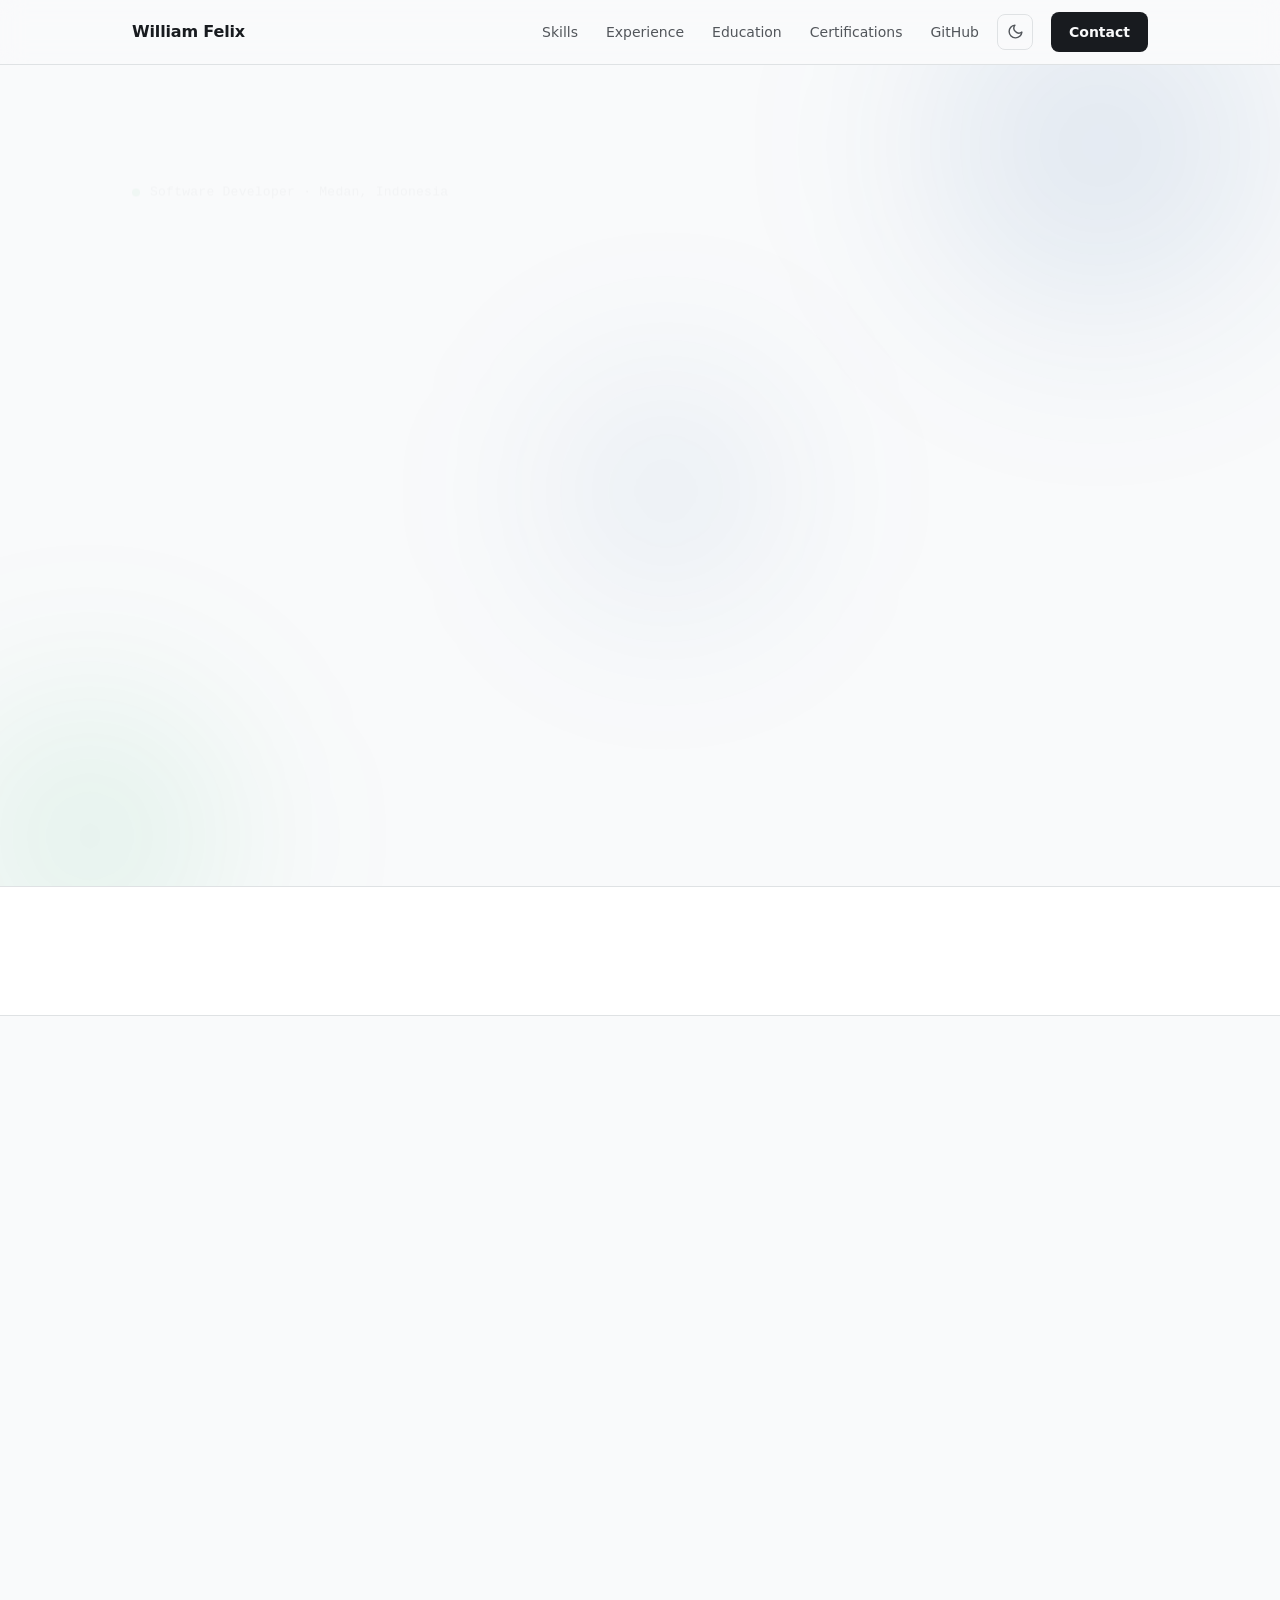
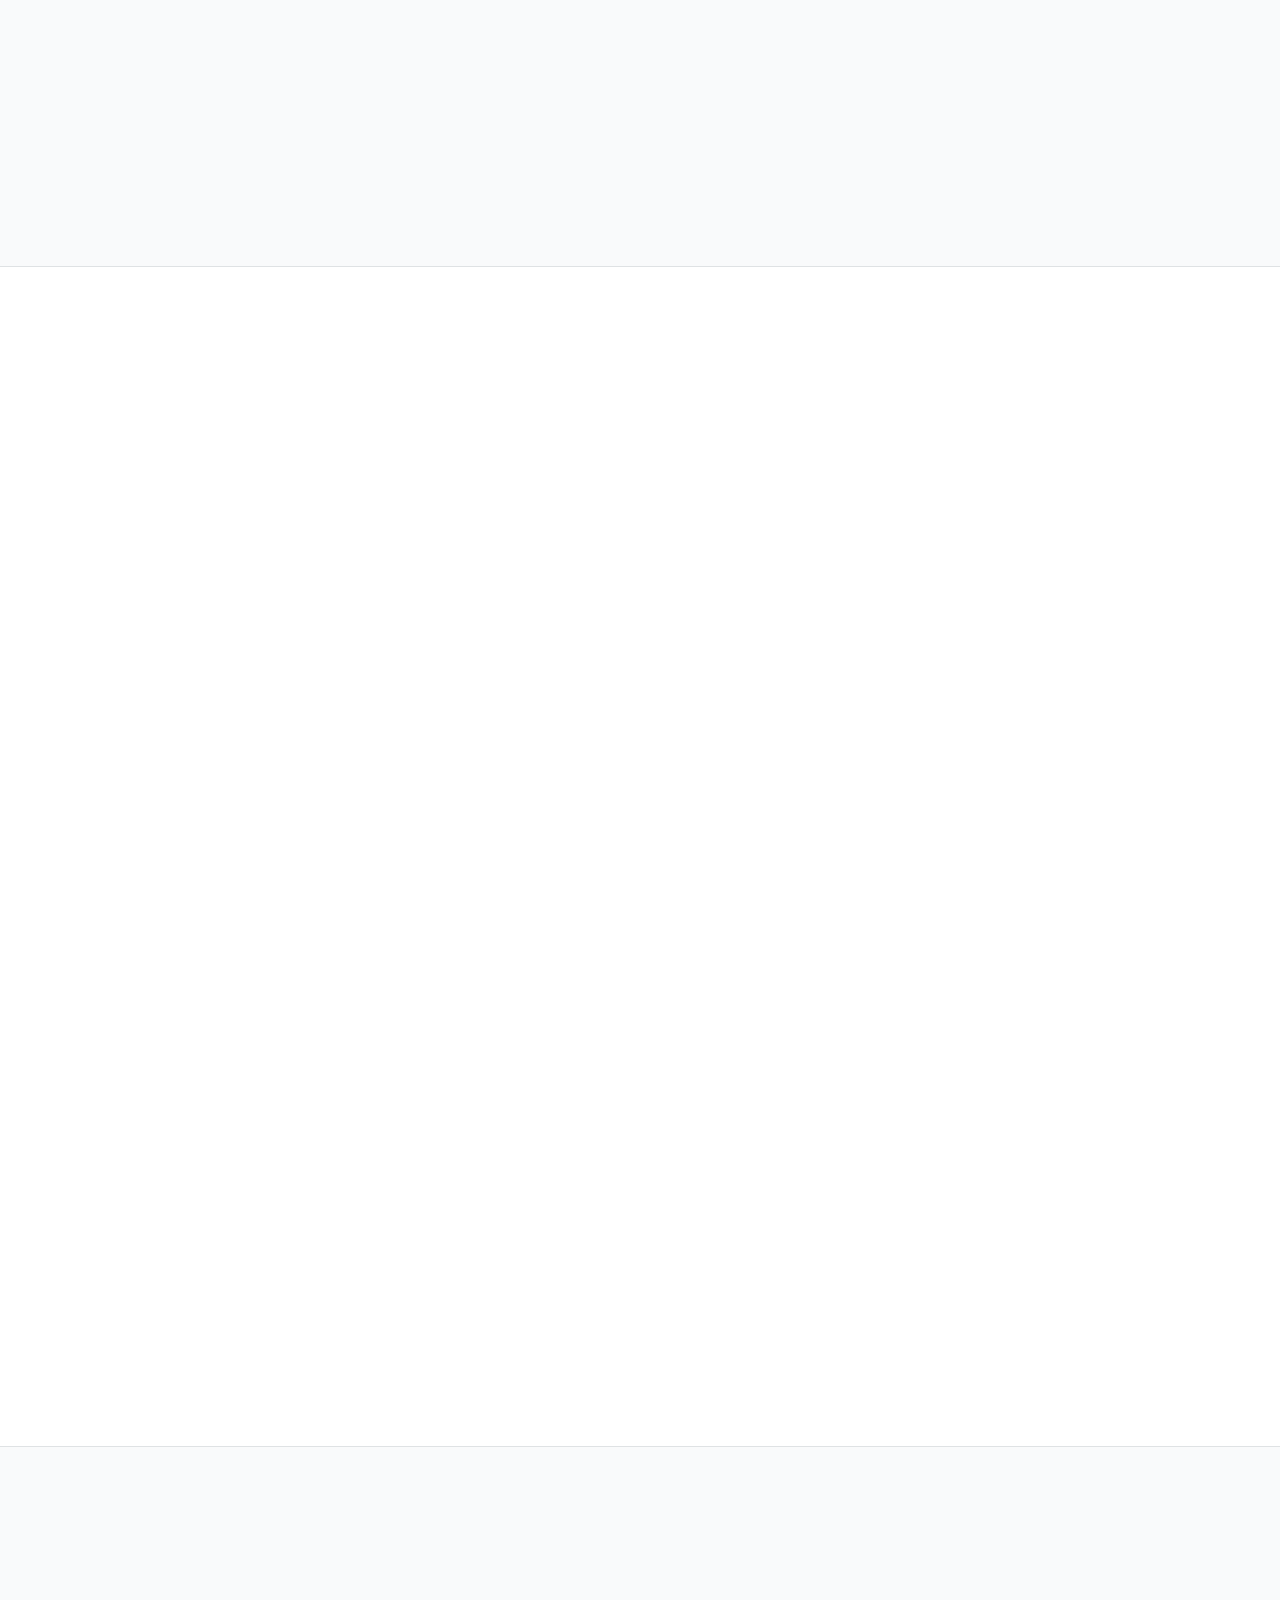
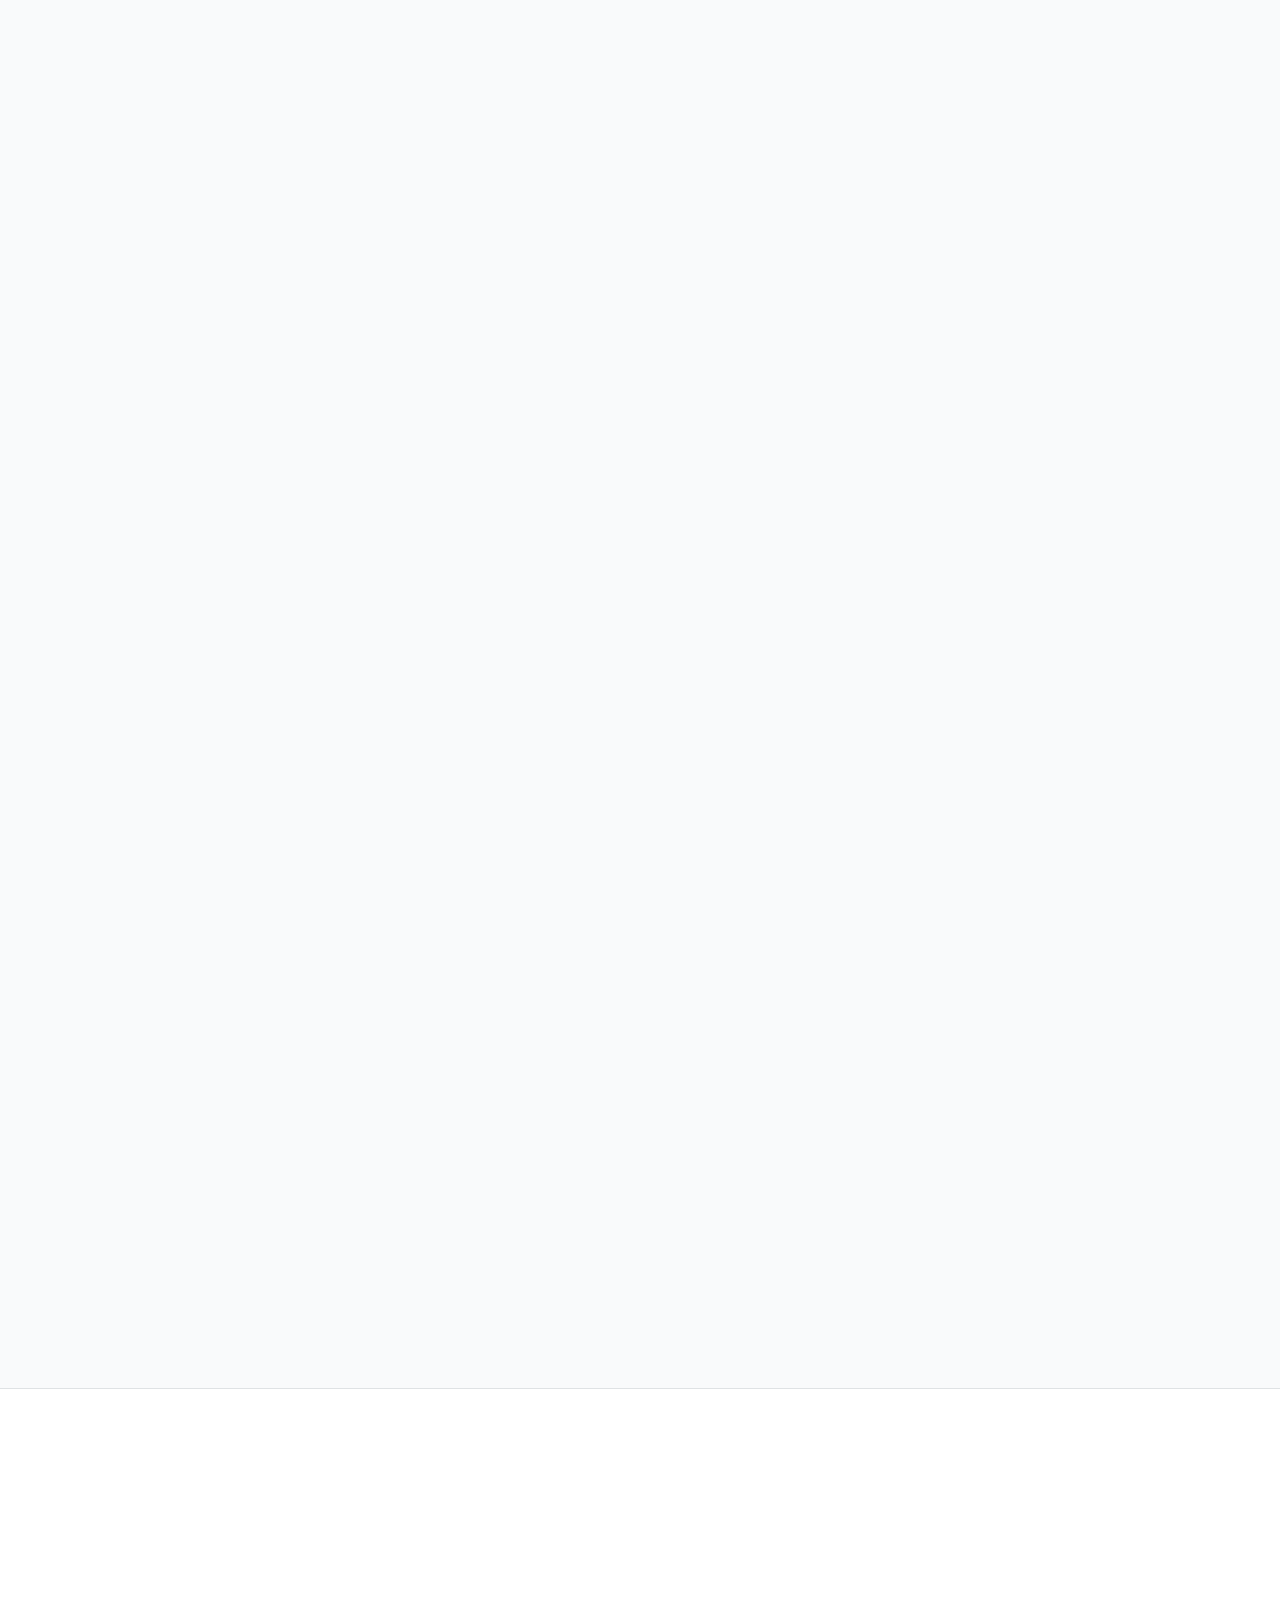
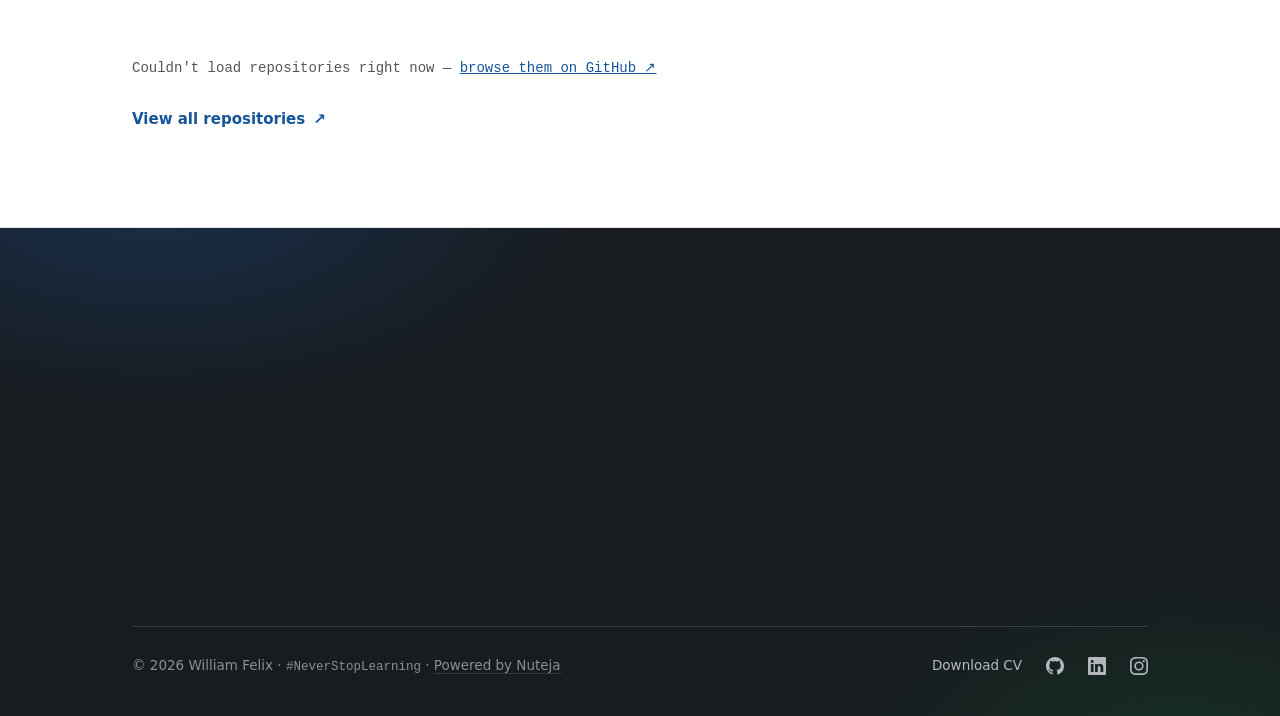
<file: index.html>
<!DOCTYPE html>
<html lang="en">

<head>
  <meta charset="utf-8" />
  <meta name="viewport" content="width=device-width, initial-scale=1" />

  <!-- Security: CSP via meta (GitHub Pages cannot set response headers).
       frame-ancestors / X-Frame-Options are header-only and therefore omitted. -->
  <meta http-equiv="Content-Security-Policy" content="default-src 'self';
    script-src 'self' https://www.googletagmanager.com;
    style-src 'self' https://fonts.googleapis.com;
    font-src https://fonts.gstatic.com;
    img-src 'self' data: https://*.googletagmanager.com https://*.google-analytics.com;
    connect-src 'self' https://api.github.com https://*.google-analytics.com https://*.analytics.google.com https://*.googletagmanager.com;
    object-src 'none'; base-uri 'self'; form-action 'self'; upgrade-insecure-requests" />
  <meta name="referrer" content="strict-origin-when-cross-origin" />

  <!-- SEO -->
  <title>William Felix — Web Developer &amp; Business System Analyst</title>
  <meta name="description"
    content="Web developer and business system analyst in Medan, Indonesia. Six years building and maintaining business-critical HR &amp; payroll systems with PHP/Laravel, ASP.NET (C#), and Oracle/SQL Server." />
  <meta name="author" content="William Felix" />
  <link rel="canonical" href="https://williamfelix.my.id/" />

  <!-- Open Graph / social cards -->
  <meta property="og:type" content="website" />
  <meta property="og:site_name" content="William Felix" />
  <meta property="og:title" content="William Felix — Web Developer &amp; Business System Analyst" />
  <meta property="og:description"
    content="Six years building and maintaining business-critical HR &amp; payroll systems with PHP/Laravel, ASP.NET (C#), and Oracle/SQL Server." />
  <meta property="og:url" content="https://williamfelix.my.id/" />
  <meta property="og:image" content="https://williamfelix.my.id/img/og-image.jpg" />
  <meta property="og:image:width" content="1200" />
  <meta property="og:image:height" content="1200" />
  <meta property="og:image:alt" content="Portrait of William Felix" />
  <meta property="og:locale" content="en_US" />
  <meta name="twitter:card" content="summary" />
  <meta name="twitter:title" content="William Felix — Web Developer &amp; Business System Analyst" />
  <meta name="twitter:description"
    content="Six years building and maintaining business-critical HR &amp; payroll systems with PHP/Laravel, ASP.NET (C#), and Oracle/SQL Server." />
  <meta name="twitter:image" content="https://williamfelix.my.id/img/og-image.jpg" />
  <meta name="twitter:image:alt" content="Portrait of William Felix" />

  <meta name="theme-color" media="(prefers-color-scheme: light)" content="#fafbfc" />
  <meta name="theme-color" media="(prefers-color-scheme: dark)" content="#16191f" />

  <!-- Fonts -->
  <link rel="preconnect" href="https://fonts.googleapis.com" />
  <link rel="preconnect" href="https://fonts.gstatic.com" crossorigin />
  <link rel="stylesheet"
    href="https://fonts.googleapis.com/css2?family=IBM+Plex+Mono:wght@400;500&family=Instrument+Sans:wght@400;500;600&family=Schibsted+Grotesk:wght@500;600;700;800&display=swap" />

  <link rel="preload" href="img/portrait-800.avif" as="image" type="image/avif" />
  <link rel="stylesheet" href="css/style.css" />
  <link rel="icon" href="img/favicon.ico" />
  <link rel="apple-touch-icon" href="img/apple-touch-icon.png" />

  <!-- Sets the theme before first paint; kept external so the CSP stays free of 'unsafe-inline' -->
  <script src="js/theme-init.js"></script>
  <script src="js/main.js" defer></script>

  <!-- Google Analytics -->
  <script async src="https://www.googletagmanager.com/gtag/js?id=G-6C4SD8CB3B"></script>
  <script src="js/analytics.js" async></script>

  <!-- Structured data (not executable; ignored by CSP, read by crawlers) -->
  <script type="application/ld+json">
  {
    "@context": "https://schema.org",
    "@type": "Person",
    "name": "William Felix",
    "url": "https://williamfelix.my.id/",
    "image": "https://williamfelix.my.id/img/og-image.jpg",
    "jobTitle": "Web Developer & Business System Analyst",
    "email": "william.felix059@gmail.com",
    "address": {
      "@type": "PostalAddress",
      "addressLocality": "Medan",
      "addressRegion": "North Sumatra",
      "addressCountry": "ID"
    },
    "alumniOf": {
      "@type": "CollegeOrUniversity",
      "name": "Universitas Mikroskil"
    },
    "worksFor": {
      "@type": "Organization",
      "name": "PT Wilmar Consultancy Services"
    },
    "sameAs": [
      "https://github.com/WilliamFelix168",
      "https://www.linkedin.com/in/williamfelix88/",
      "https://www.instagram.com/williamfelix168/"
    ],
    "knowsAbout": ["PHP", "Laravel", "ASP.NET", "C#", "JavaScript", "React", "Golang", "Oracle Database", "SQL Server", "MySQL"]
  }
  </script>
</head>

<body>
  <a class="skip-link" href="#main">Skip to content</a>

  <!-- ===================== NAV ===================== -->
  <nav class="site-nav" aria-label="Primary">
    <span class="scroll-progress" aria-hidden="true"></span>
    <div class="container nav-inner">
      <a class="brand" href="#home">William Felix</a>
      <div class="nav-right">
        <div class="nav-links">
          <a href="#skills">Skills</a>
          <a href="#experience">Experience</a>
          <a href="#education">Education</a>
          <a href="#certifications">Certifications</a>
          <a href="#github">GitHub</a>
        </div>
        <button class="theme-toggle" id="themeToggle" type="button" aria-label="Switch theme">
          <svg class="icon-moon" viewBox="0 0 24 24" width="17" height="17" fill="none" stroke="currentColor"
            stroke-width="2" stroke-linecap="round" stroke-linejoin="round" aria-hidden="true">
            <path d="M21 12.8A9 9 0 1 1 11.2 3a7 7 0 0 0 9.8 9.8z" />
          </svg>
          <svg class="icon-sun" viewBox="0 0 24 24" width="17" height="17" fill="none" stroke="currentColor"
            stroke-width="2" stroke-linecap="round" stroke-linejoin="round" aria-hidden="true">
            <circle cx="12" cy="12" r="4" />
            <path d="M12 2v2m0 16v2M4.9 4.9l1.4 1.4m11.4 11.4 1.4 1.4M2 12h2m16 0h2M4.9 19.1l1.4-1.4m11.4-11.4 1.4-1.4" />
          </svg>
        </button>
        <a class="btn-nav" href="mailto:william.felix059@gmail.com">Contact</a>
        <button class="nav-burger" id="navBurger" type="button" aria-label="Open menu" aria-expanded="false"
          aria-controls="mobileMenu">
          <span class="burger-line" aria-hidden="true"></span>
          <span class="burger-line" aria-hidden="true"></span>
          <span class="burger-line" aria-hidden="true"></span>
        </button>
      </div>
    </div>
    <div class="mobile-menu" id="mobileMenu" hidden>
      <a href="#skills">Skills</a>
      <a href="#experience">Experience</a>
      <a href="#education">Education</a>
      <a href="#certifications">Certifications</a>
      <a href="#github">GitHub</a>
      <a class="mobile-menu-contact" href="mailto:william.felix059@gmail.com">Contact</a>
    </div>
  </nav>

  <main id="main">
    <!-- ===================== HERO ===================== -->
    <header id="home" class="hero">
      <div class="hero-bg" aria-hidden="true">
        <span class="blob blob-a"></span>
        <span class="blob blob-b"></span>
        <span class="blob blob-c"></span>
      </div>
      <div class="container hero-grid">
        <div class="hero-copy">
          <p class="status-line" data-reveal>
            <span class="dot" aria-hidden="true"></span>
            <span class="mono">Software Developer · Medan, Indonesia</span>
          </p>
          <h1 data-reveal>I build and maintain the <span class="grad-text">web systems</span> companies run on.</h1>
          <p class="lead" data-reveal>
            Six years of shipping back-end and full-stack work in PHP and Laravel — from building web
            applications from the ground up to maintaining an HR platform used by companies across Indonesia.
          </p>
          <div class="hero-actions" data-reveal>
            <a class="btn btn-accent" href="mailto:william.felix059@gmail.com">Get in touch</a>
            <a class="btn btn-outline" href="files/William_Felix_CV.pdf" download>Download CV
              <span class="arr-down" aria-hidden="true">↓</span></a>
            <a class="btn btn-outline" href="https://github.com/WilliamFelix168" target="_blank"
              rel="noopener noreferrer">GitHub <span aria-hidden="true">↗</span></a>
          </div>
        </div>
        <div class="hero-portrait" data-reveal>
          <div class="portrait-tint" aria-hidden="true"></div>
          <img class="portrait" src="img/portrait-800.avif" alt="Portrait of William Felix" width="800" height="800"
            fetchpriority="high" decoding="async" />
          <p class="status-badge">
            <span class="dot" aria-hidden="true"></span>
            Open to opportunities
          </p>
        </div>
      </div>
    </header>

    <!-- ===================== STATS STRIP ===================== -->
    <section class="stats" aria-label="Career highlights">
      <div class="container stats-grid">
        <div class="stat" data-reveal>
          <span class="stat-value">6 years</span>
          <span class="stat-label">professional development</span>
        </div>
        <div class="stat" data-reveal>
          <span class="stat-value">Nationwide</span>
          <span class="stat-label">HR platform reach across Indonesia</span>
        </div>
        <div class="stat" data-reveal>
          <span class="stat-value">End-to-end</span>
          <span class="stat-label">from database design to UI</span>
        </div>
      </div>
    </section>

    <!-- ===================== SKILLS ===================== -->
    <section id="skills" class="section">
      <div class="container">
        <div class="section-head" data-reveal>
          <span class="eyebrow">01 — SKILLS</span>
          <h2>What I work with</h2>
        </div>
        <div class="skills-grid">
          <div class="skill-card" data-reveal>
            <div class="skill-logos" aria-hidden="true">
              <span class="logo-tile"><img src="img/tech/php.svg" alt="" loading="lazy" width="22" height="22" /></span>
              <span class="logo-tile"><img src="img/tech/laravel.svg" alt="" loading="lazy" width="22"
                  height="22" /></span>
            </div>
            <div class="skill-top">
              <span class="skill-name">PHP · Laravel</span>
              <span class="skill-years">since 2020</span>
            </div>
            <p>Full-stack business applications built from the ground up — data models, APIs, and the screens
              people use every day.</p>
          </div>
          <div class="skill-card" data-reveal>
            <div class="skill-logos" aria-hidden="true">
              <span class="logo-tile"><img src="img/tech/dotnet.svg" alt="" loading="lazy" width="22"
                  height="22" /></span>
              <span class="logo-tile"><img src="img/tech/csharp.svg" alt="" loading="lazy" width="22"
                  height="22" /></span>
            </div>
            <div class="skill-top">
              <span class="skill-name">ASP.NET · C#</span>
              <span class="skill-years">since 2022</span>
            </div>
            <p>HR and payroll systems at enterprise scale — calculation engines, reporting, and employee data
              processing.</p>
          </div>
          <div class="skill-card" data-reveal>
            <div class="skill-logos" aria-hidden="true">
              <span class="logo-tile"><img src="img/tech/oracle.svg" alt="" loading="lazy" width="22"
                  height="22" /></span>
              <span class="logo-tile"><img src="img/tech/sqlserver.svg" alt="" loading="lazy" width="22"
                  height="22" /></span>
              <span class="logo-tile"><img src="img/tech/mysql.svg" alt="" loading="lazy" width="22"
                  height="22" /></span>
            </div>
            <div class="skill-top">
              <span class="skill-name">Oracle · SQL Server · MySQL</span>
              <span class="skill-years">since 2020</span>
            </div>
            <p>Schema design and query optimization — keeping payroll-grade data fast, consistent, and correct.</p>
          </div>
          <div class="skill-card" data-reveal>
            <div class="skill-logos" aria-hidden="true">
              <span class="logo-tile"><img src="img/tech/javascript.svg" alt="" loading="lazy" width="22"
                  height="22" /></span>
            </div>
            <div class="skill-top">
              <span class="skill-name">JavaScript</span>
              <span class="skill-years">since 2020</span>
            </div>
            <p>The interactive layer of every project — vanilla DOM work and front-end logic that stays
              lightweight.</p>
          </div>
          <div class="skill-card" data-reveal>
            <div class="skill-logos" aria-hidden="true">
              <span class="logo-tile"><img src="img/tech/react.svg" alt="" loading="lazy" width="22"
                  height="22" /></span>
            </div>
            <div class="skill-top">
              <span class="skill-name">React</span>
              <span class="skill-years">recent</span>
            </div>
            <p>Component-based UIs built with React — state management, hooks, and composable design that scales.</p>
          </div>
          <div class="skill-card" data-reveal>
            <div class="skill-logos" aria-hidden="true">
              <span class="logo-tile"><img src="img/tech/go.svg" alt="" loading="lazy" width="22" height="22" /></span>
            </div>
            <div class="skill-top">
              <span class="skill-name">Golang</span>
              <span class="skill-years">recent</span>
            </div>
            <p>The newest tool in the kit — typed, fast back-end services and a different way of thinking about
              concurrency.</p>
          </div>
        </div>
      </div>
    </section>

    <!-- ===================== EXPERIENCE ===================== -->
    <section id="experience" class="section section-alt">
      <div class="container">
        <div class="section-head" data-reveal>
          <span class="eyebrow">02 — EXPERIENCE</span>
          <h2>Where I've worked</h2>
        </div>

        <div class="exp-list">
          <article class="exp-row" data-reveal>
            <div class="exp-meta">
              <span class="exp-period">Jun 2022 — Present</span>
              <span class="exp-location">Medan, Indonesia</span>
            </div>
            <div class="exp-body">
              <div class="exp-title">
                <h3>TD HR Associate Analyst</h3>
                <span class="exp-company">PT Wilmar Consultancy Services</span>
              </div>
              <ul>
                <li>Develop and maintain HR and payroll applications with ASP.NET (C#) on Oracle and SQL Server.</li>
                <li>Implement payroll calculation logic, reporting features, and employee data processing.</li>
                <li>Optimize database queries and work directly with HR stakeholders on requirements.</li>
                <li>Own production support — debugging, incident handling, and ongoing maintenance.</li>
              </ul>
              <div class="exp-stack">
                <span>ASP.NET</span><span>C#</span><span>Oracle</span><span>SQL Server</span>
              </div>
            </div>
          </article>

          <article class="exp-row" data-reveal>
            <div class="exp-meta">
              <span class="exp-period">Sep 2020 — Jun 2022</span>
              <span class="exp-location">Medan, Indonesia</span>
            </div>
            <div class="exp-body">
              <div class="exp-title">
                <h3>Web Developer &amp; Business Analyst</h3>
                <span class="exp-company">PT Pundi Mas Berjaya</span>
              </div>
              <ul>
                <li>Built full-stack web applications with PHP and Laravel.</li>
                <li>Analyzed business processes and turned requirements into functional specifications.</li>
                <li>Coordinated between users and developers to keep systems aligned with the business.</li>
                <li>Maintained applications and shipped performance improvements.</li>
              </ul>
              <div class="exp-stack">
                <span>PHP</span><span>Laravel</span><span>MySQL</span><span>JavaScript</span>
              </div>
            </div>
          </article>

          <article class="exp-row" data-reveal>
            <div class="exp-meta">
              <span class="exp-period">2017 — Sep 2020</span>
              <span class="exp-location">Medan, Indonesia</span>
            </div>
            <div class="exp-body">
              <div class="exp-title">
                <h3>Private Tutor</h3>
                <span class="exp-company">Freelance</span>
              </div>
              <ul>
                <li>Tutored students in Mathematics, English, and Mandarin.</li>
                <li>Designed customized learning materials for each student.</li>
              </ul>
            </div>
          </article>

        </div>
      </div>
    </section>

    <!-- ===================== EDUCATION ===================== -->
    <section id="education" class="section">
      <div class="container">
        <div class="section-head" data-reveal>
          <span class="eyebrow">03 — EDUCATION</span>
          <h2>Where I studied</h2>
        </div>
        <div class="exp-list">
          <article class="exp-row" data-reveal>
            <div class="exp-meta">
              <span class="exp-period">2018 — 2022</span>
              <span class="exp-location">Medan, Indonesia</span>
            </div>
            <div class="exp-body">
              <div class="exp-title">
                <h3>Bachelor of Informatics Engineering</h3>
                <span class="exp-company">Universitas Mikroskil</span>
              </div>
              <ul>
                <li>Graduated with a 3.92 / 4.00 GPA — while already working full-time as a developer.</li>
              </ul>
              <div class="exp-stack">
                <span>Indonesian — native</span><span>English — professional</span>
              </div>
            </div>
          </article>
        </div>
      </div>
    </section>

    <!-- ===================== CERTIFICATIONS ===================== -->
    <section id="certifications" class="section">
      <div class="container">
        <div class="section-head" data-reveal>
          <span class="eyebrow">04 — CERTIFICATIONS</span>
          <h2>Certified along the way</h2>
        </div>
        <div class="certs-grid">
          <a class="cert-card" data-reveal href="https://learn.wpucourse.id/certificate/ECA7TO32" target="_blank" rel="noopener noreferrer">
            <span class="cert-thumb">
              <img src="img/certificate/7.avif" alt="" loading="lazy" decoding="async" />
            </span>
            <span class="cert-foot">
              <span class="cert-text">
                <span class="cert-name">React Js Bootcamp</span>
                <span class="cert-issuer">WPU Course · Link</span>
              </span>
              <span class="cert-arrow" aria-hidden="true">↗</span>
            </span>
          </a>
          <a class="cert-card" data-reveal href="img/certificate-pdf/1.pdf" target="_blank" rel="noopener noreferrer">
            <span class="cert-thumb">
              <img src="img/certificate/1.avif" alt="" loading="lazy" decoding="async" />
            </span>
            <span class="cert-foot">
              <span class="cert-text">
                <span class="cert-name">Belajar Dasar Pemrograman Web</span>
                <span class="cert-issuer">Dicoding · PDF</span>
              </span>
              <span class="cert-arrow" aria-hidden="true">↗</span>
            </span>
          </a>
          <a class="cert-card" data-reveal href="img/certificate-pdf/2.pdf" target="_blank" rel="noopener noreferrer">
            <span class="cert-thumb">
              <img src="img/certificate/2.avif" alt="" loading="lazy" decoding="async" />
            </span>
            <span class="cert-foot">
              <span class="cert-text">
                <span class="cert-name">Belajar Dasar Pemrograman JavaScript</span>
                <span class="cert-issuer">Dicoding · PDF</span>
              </span>
              <span class="cert-arrow" aria-hidden="true">↗</span>
            </span>
          </a>
          <a class="cert-card" data-reveal href="img/certificate-pdf/3.pdf" target="_blank" rel="noopener noreferrer">
            <span class="cert-thumb">
              <img src="img/certificate/3.avif" alt="" loading="lazy" decoding="async" />
            </span>
            <span class="cert-foot">
              <span class="cert-text">
                <span class="cert-name">Belajar Membuat Aplikasi Back-End untuk Pemula</span>
                <span class="cert-issuer">Dicoding · PDF</span>
              </span>
              <span class="cert-arrow" aria-hidden="true">↗</span>
            </span>
          </a>
          <a class="cert-card" data-reveal href="img/certificate-pdf/4.pdf" target="_blank" rel="noopener noreferrer">
            <span class="cert-thumb">
              <img src="img/certificate/4.avif" alt="" loading="lazy" decoding="async" />
            </span>
            <span class="cert-foot">
              <span class="cert-text">
                <span class="cert-name">Belajar Membuat Aplikasi Front-End untuk Pemula</span>
                <span class="cert-issuer">Dicoding · PDF</span>
              </span>
              <span class="cert-arrow" aria-hidden="true">↗</span>
            </span>
          </a>
          <a class="cert-card" data-reveal href="img/certificate-pdf/6.pdf" target="_blank" rel="noopener noreferrer">
            <span class="cert-thumb">
              <img src="img/certificate/6.avif" alt="" loading="lazy" decoding="async" />
            </span>
            <span class="cert-foot">
              <span class="cert-text">
                <span class="cert-name">Laravel</span>
                <span class="cert-issuer">Candradimuka Jabar Coding Camp · PDF</span>
              </span>
              <span class="cert-arrow" aria-hidden="true">↗</span>
            </span>
          </a>
        </div>
      </div>
    </section>

    <!-- ===================== GITHUB ===================== -->
    <section id="github" class="section section-alt">
      <div class="container">
        <div class="section-head" data-reveal>
          <span class="eyebrow">05 — GITHUB</span>
          <h2>Building in the open</h2>
          <p class="section-note">Pulled live from the GitHub API — the most recently active public repositories.</p>
        </div>
        <p class="repo-status" id="repoStatus" role="status"></p>
        <div class="repos-grid" id="repoGrid" hidden></div>
        <noscript>
          <p class="repo-status">JavaScript is disabled — browse the code directly on
            <a href="https://github.com/WilliamFelix168" target="_blank" rel="noopener noreferrer">GitHub ↗</a>.
          </p>
        </noscript>
        <a class="link-more" href="https://github.com/WilliamFelix168?tab=repositories" target="_blank"
          rel="noopener noreferrer">View all repositories <span aria-hidden="true">↗</span></a>
      </div>
    </section>
  </main>

  <!-- ===================== CONTACT / FOOTER ===================== -->
  <footer id="contact">
    <div class="container footer-inner">
      <div class="footer-cta" data-reveal>
        <span class="eyebrow eyebrow-footer">06 — CONTACT</span>
        <h2>Have a system that needs building — or keeping alive?</h2>
        <a class="footer-mail" href="mailto:william.felix059@gmail.com">william.felix059@gmail.com</a>
      </div>
      <div class="footer-base">
        <span class="footer-copy">© <span id="year">2026</span> William Felix · <span
            class="mono">#NeverStopLearning</span> · <a class="powered-by" href="https://www.nuteja.biz.id"
            target="_blank" rel="noopener noreferrer">Powered by Nuteja</a></span>
        <div class="footer-links">
          <a href="files/William_Felix_CV.pdf" download>Download CV</a>
          <a class="footer-icon" href="https://github.com/WilliamFelix168" target="_blank" rel="noopener noreferrer"
            aria-label="GitHub profile" title="GitHub">
            <svg viewBox="0 0 16 16" width="18" height="18" fill="currentColor" aria-hidden="true">
              <path
                d="M8 0C3.58 0 0 3.58 0 8c0 3.54 2.29 6.53 5.47 7.59.4.07.55-.17.55-.38 0-.19-.01-.82-.01-1.49-2.01.37-2.53-.49-2.69-.94-.09-.23-.48-.94-.82-1.13-.28-.15-.68-.52-.01-.53.63-.01 1.08.58 1.23.82.72 1.21 1.87.87 2.33.66.07-.52.28-.87.51-1.07-1.78-.2-3.64-.89-3.64-3.95 0-.87.31-1.59.82-2.15-.08-.2-.36-1.02.08-2.12 0 0 .67-.21 2.2.82.64-.18 1.32-.27 2-.27.68 0 1.36.09 2 .27 1.53-1.04 2.2-.82 2.2-.82.44 1.1.16 1.92.08 2.12.51.56.82 1.27.82 2.15 0 3.07-1.87 3.75-3.65 3.95.29.25.54.73.54 1.48 0 1.07-.01 1.93-.01 2.2 0 .21.15.46.55.38A8.012 8.012 0 0 0 16 8c0-4.42-3.58-8-8-8z" />
            </svg>
          </a>
          <a class="footer-icon" href="https://www.linkedin.com/in/williamfelix88/" target="_blank"
            rel="noopener noreferrer" aria-label="LinkedIn profile" title="LinkedIn">
            <svg viewBox="0 0 16 16" width="18" height="18" fill="currentColor" aria-hidden="true">
              <path
                d="M0 1.146C0 .513.526 0 1.175 0h13.65C15.474 0 16 .513 16 1.146v13.708c0 .633-.526 1.146-1.175 1.146H1.175C.526 16 0 15.487 0 14.854V1.146zm4.943 12.248V6.169H2.542v7.225h2.401zm-1.2-8.212c.837 0 1.358-.554 1.358-1.248-.015-.709-.52-1.248-1.342-1.248-.822 0-1.359.54-1.359 1.248 0 .694.521 1.248 1.327 1.248h.016zm4.908 8.212V9.359c0-.216.016-.432.08-.586.173-.431.568-.878 1.232-.878.869 0 1.216.662 1.216 1.634v3.865h2.401V9.25c0-2.22-1.184-3.252-2.764-3.252-1.274 0-1.845.7-2.165 1.193v.025h-.016a5.54 5.54 0 0 1 .016-.025V6.169h-2.4c.03.678 0 7.225 0 7.225h2.4z" />
            </svg>
          </a>
          <a class="footer-icon" href="https://www.instagram.com/williamfelix168/" target="_blank"
            rel="noopener noreferrer" aria-label="Instagram profile" title="Instagram">
            <svg viewBox="0 0 16 16" width="18" height="18" fill="currentColor" aria-hidden="true">
              <path
                d="M8 0C5.829 0 5.556.01 4.703.048 3.85.088 3.269.222 2.76.42a3.917 3.917 0 0 0-1.417.923A3.927 3.927 0 0 0 .42 2.76C.222 3.268.087 3.85.048 4.7.01 5.555 0 5.827 0 8.001c0 2.172.01 2.444.048 3.297.04.852.174 1.433.372 1.942.205.526.478.972.923 1.417.444.445.89.719 1.416.923.51.198 1.09.333 1.942.372C5.555 15.99 5.827 16 8 16s2.444-.01 3.298-.048c.851-.04 1.434-.174 1.943-.372a3.916 3.916 0 0 0 1.416-.923c.445-.445.718-.891.923-1.417.197-.509.332-1.09.372-1.942C15.99 10.445 16 10.173 16 8s-.01-2.445-.048-3.299c-.04-.851-.175-1.433-.372-1.941a3.926 3.926 0 0 0-.923-1.417A3.911 3.911 0 0 0 13.24.42c-.51-.198-1.092-.333-1.943-.372C10.443.01 10.172 0 7.998 0h.003zm-.717 1.442h.718c2.136 0 2.389.007 3.232.046.78.035 1.204.166 1.486.275.373.145.64.319.92.599.28.28.453.546.598.92.11.281.24.705.275 1.485.039.843.047 1.096.047 3.231s-.008 2.389-.047 3.232c-.035.78-.166 1.203-.275 1.485a2.47 2.47 0 0 1-.599.919c-.28.28-.546.453-.92.598-.28.11-.704.24-1.485.276-.843.038-1.096.047-3.232.047s-2.39-.009-3.233-.047c-.78-.036-1.203-.166-1.485-.276a2.478 2.478 0 0 1-.92-.598 2.48 2.48 0 0 1-.6-.92c-.109-.281-.24-.705-.275-1.485-.038-.843-.046-1.096-.046-3.233 0-2.136.008-2.388.046-3.231.036-.78.166-1.204.276-1.486.145-.373.319-.64.599-.92.28-.28.546-.453.92-.598.282-.11.705-.24 1.485-.276.738-.034 1.024-.044 2.515-.045v.002zm4.988 1.328a.96.96 0 1 0 0 1.92.96.96 0 0 0 0-1.92zm-4.27 1.122a4.109 4.109 0 1 0 0 8.217 4.109 4.109 0 0 0 0-8.217zm0 1.441a2.667 2.667 0 1 1 0 5.334 2.667 2.667 0 0 1 0-5.334z" />
            </svg>
          </a>
        </div>
      </div>
    </div>
  </footer>
</body>

</html>
</file>
<file: css/style.css>
/* ============================================================
   William Felix — portfolio
   Palette: paper/ink neutrals + blue accent + green status dot.
   Fonts: Schibsted Grotesk (display) · Instrument Sans (body)
          · IBM Plex Mono (labels/code).
   Each token is declared twice: hex first as a fallback for
   browsers without oklch support, then the oklch source of truth.
   ============================================================ */

:root {
  --bg: #fafbfc;
  --bg: oklch(0.985 0.002 250);
  --surface: #ffffff;
  --surface: oklch(1 0 0);
  --text: #23272f;
  --text: oklch(0.22 0.01 255);
  --body-text: #4b515c;
  --body-text: oklch(0.38 0.01 255);
  --muted: #5d6470;
  --muted: oklch(0.45 0.01 255);
  --faint: #828a98;
  --faint: oklch(0.6 0.008 255);
  --border: #e2e4e9;
  --border: oklch(0.91 0.005 250);
  --border-strong: #cfd3da;
  --border-strong: oklch(0.85 0.008 250);
  --accent: #3b5fc0;
  --accent: oklch(0.45 0.13 255);
  --accent-strong: #32519f;
  --accent-strong: oklch(0.4 0.13 255);
  --accent-soft: #a9bce8;
  --accent-soft: oklch(0.78 0.05 255);
  --accent-tint: #dde6f7;
  --accent-tint: oklch(0.93 0.025 255);
  --green: #21a35e;
  --green: oklch(0.62 0.17 150);
  --green-glow: rgba(33, 163, 94, 0.45);
  --green-glow: oklch(0.62 0.17 150 / 0.45);
  --chip-bg: #f2f3f6;
  --chip-bg: oklch(0.965 0.003 250);
  --nav-bg: rgba(250, 251, 252, 0.85);
  --nav-bg: oklch(0.985 0.002 250 / 0.85);
  --on-accent: #fafbfc;
  --on-accent: oklch(0.985 0.002 250);
  --btn-ink-bg: #23272f;
  --btn-ink-bg: oklch(0.22 0.01 255);
  --btn-ink-fg: #fafbfc;
  --btn-ink-fg: oklch(0.985 0.002 250);
  --btn-ink-hover: #3a3f49;
  --btn-ink-hover: oklch(0.32 0.01 255);
  --selection: rgba(59, 95, 192, 0.18);
  --selection: oklch(0.45 0.13 255 / 0.18);
  --shadow-card: 0 10px 28px rgba(20, 24, 33, 0.07);
  --shadow-card: 0 10px 28px oklch(0.22 0.01 255 / 0.07);
  --shadow-pop: 0 14px 36px rgba(20, 24, 33, 0.14);
  --shadow-pop: 0 14px 36px oklch(0.22 0.01 255 / 0.14);
  --shadow-portrait: 0 24px 56px rgba(20, 24, 33, 0.14);
  --shadow-portrait: 0 24px 56px oklch(0.22 0.01 255 / 0.14);

  /* Decorative gradient blobs (hero) */
  --blob-a: rgba(59, 95, 192, 0.14);
  --blob-a: oklch(0.45 0.13 255 / 0.14);
  --blob-b: rgba(33, 163, 94, 0.12);
  --blob-b: oklch(0.62 0.17 150 / 0.12);
  --blob-c: rgba(59, 95, 192, 0.1);
  --blob-c: oklch(0.45 0.13 255 / 0.1);

  /* Footer stays ink-dark in light mode */
  --footer-bg: #23272f;
  --footer-bg: oklch(0.22 0.01 255);
  --footer-text: #fafbfc;
  --footer-text: oklch(0.985 0.002 250);
  --footer-eyebrow: #8fb0ea;
  --footer-eyebrow: oklch(0.72 0.09 255);
  --footer-border: #444a55;
  --footer-border: oklch(0.35 0.01 255);
  --footer-faint: #8e95a2;
  --footer-faint: oklch(0.65 0.008 255);
  --footer-link: #b6bcc7;
  --footer-link: oklch(0.78 0.008 255);
  --footer-glow-a: rgba(59, 95, 192, 0.35);
  --footer-glow-a: oklch(0.45 0.13 255 / 0.35);
  --footer-glow-b: rgba(33, 163, 94, 0.16);
  --footer-glow-b: oklch(0.62 0.17 150 / 0.16);

  --font-display: "Schibsted Grotesk", "Instrument Sans", system-ui, sans-serif;
  --font-body: "Instrument Sans", system-ui, -apple-system, sans-serif;
  --font-mono: "IBM Plex Mono", ui-monospace, SFMono-Regular, Menlo, monospace;

  color-scheme: light;
}

/* Dark theme tokens.
   NOTE: this block must stay in sync with the @media block below —
   the media query covers no-JS visitors whose system prefers dark. */
[data-theme="dark"] {
  --bg: oklch(0.18 0.012 255);
  --surface: oklch(0.225 0.014 255);
  --text: oklch(0.93 0.006 250);
  --body-text: oklch(0.82 0.01 252);
  --muted: oklch(0.73 0.012 253);
  --faint: oklch(0.6 0.012 253);
  --border: oklch(0.31 0.014 255);
  --border-strong: oklch(0.4 0.016 255);
  --accent: oklch(0.74 0.115 255);
  --accent-strong: oklch(0.8 0.1 255);
  --accent-soft: oklch(0.5 0.09 255);
  --accent-tint: oklch(0.31 0.05 255);
  --green: oklch(0.72 0.155 150);
  --green-glow: oklch(0.72 0.155 150 / 0.4);
  --chip-bg: oklch(0.26 0.012 255);
  --nav-bg: oklch(0.18 0.012 255 / 0.85);
  --on-accent: oklch(0.16 0.012 255);
  --btn-ink-bg: oklch(0.93 0.006 250);
  --btn-ink-fg: oklch(0.18 0.012 255);
  --btn-ink-hover: oklch(0.84 0.008 250);
  --selection: oklch(0.74 0.115 255 / 0.3);
  --shadow-card: 0 10px 28px oklch(0 0 0 / 0.35);
  --shadow-pop: 0 14px 36px oklch(0 0 0 / 0.45);
  --shadow-portrait: 0 24px 56px oklch(0 0 0 / 0.5);

  --blob-a: oklch(0.55 0.13 255 / 0.2);
  --blob-b: oklch(0.65 0.15 150 / 0.14);
  --blob-c: oklch(0.55 0.13 255 / 0.12);

  --footer-bg: oklch(0.14 0.012 255);
  --footer-text: oklch(0.93 0.006 250);
  --footer-eyebrow: oklch(0.72 0.09 255);
  --footer-border: oklch(0.28 0.012 255);
  --footer-faint: oklch(0.58 0.01 253);
  --footer-link: oklch(0.72 0.012 253);
  --footer-glow-a: oklch(0.5 0.13 255 / 0.28);
  --footer-glow-b: oklch(0.65 0.15 150 / 0.12);

  color-scheme: dark;
}

/* No-JS dark mode: applies only when theme-init.js never ran
   (JS always sets data-theme explicitly). Mirror of the block above. */
@media (prefers-color-scheme: dark) {
  :root:not([data-theme]) {
    --bg: oklch(0.18 0.012 255);
    --surface: oklch(0.225 0.014 255);
    --text: oklch(0.93 0.006 250);
    --body-text: oklch(0.82 0.01 252);
    --muted: oklch(0.73 0.012 253);
    --faint: oklch(0.6 0.012 253);
    --border: oklch(0.31 0.014 255);
    --border-strong: oklch(0.4 0.016 255);
    --accent: oklch(0.74 0.115 255);
    --accent-strong: oklch(0.8 0.1 255);
    --accent-soft: oklch(0.5 0.09 255);
    --accent-tint: oklch(0.31 0.05 255);
    --green: oklch(0.72 0.155 150);
    --green-glow: oklch(0.72 0.155 150 / 0.4);
    --chip-bg: oklch(0.26 0.012 255);
    --nav-bg: oklch(0.18 0.012 255 / 0.85);
    --on-accent: oklch(0.16 0.012 255);
    --btn-ink-bg: oklch(0.93 0.006 250);
    --btn-ink-fg: oklch(0.18 0.012 255);
    --btn-ink-hover: oklch(0.84 0.008 250);
    --selection: oklch(0.74 0.115 255 / 0.3);
    --shadow-card: 0 10px 28px oklch(0 0 0 / 0.35);
    --shadow-pop: 0 14px 36px oklch(0 0 0 / 0.45);
    --shadow-portrait: 0 24px 56px oklch(0 0 0 / 0.5);

    --blob-a: oklch(0.55 0.13 255 / 0.2);
    --blob-b: oklch(0.65 0.15 150 / 0.14);
    --blob-c: oklch(0.55 0.13 255 / 0.12);

    --footer-bg: oklch(0.14 0.012 255);
    --footer-text: oklch(0.93 0.006 250);
    --footer-eyebrow: oklch(0.72 0.09 255);
    --footer-border: oklch(0.28 0.012 255);
    --footer-faint: oklch(0.58 0.01 253);
    --footer-link: oklch(0.72 0.012 253);
    --footer-glow-a: oklch(0.5 0.13 255 / 0.28);
    --footer-glow-b: oklch(0.65 0.15 150 / 0.12);

    color-scheme: dark;
  }
}

/* ============================================================
   Base
   ============================================================ */

*,
*::before,
*::after {
  box-sizing: border-box;
}

html {
  scroll-behavior: smooth;
  scroll-padding-top: 84px;
}

body {
  margin: 0;
  background: var(--bg);
  color: var(--text);
  font-family: var(--font-body);
  font-size: 16px;
  line-height: 1.6;
  -webkit-font-smoothing: antialiased;
  transition: background-color 0.25s ease, color 0.25s ease;
}

::selection {
  background: var(--selection);
}

h1,
h2,
h3 {
  font-family: var(--font-display);
  margin: 0;
}

p {
  margin: 0;
}

a {
  color: var(--accent);
}

img {
  display: block;
  max-width: 100%;
}

.mono {
  font-family: var(--font-mono);
}

.container {
  max-width: 1080px;
  margin: 0 auto;
  padding-inline: clamp(20px, 5vw, 32px);
}

:focus-visible {
  outline: 2px solid var(--accent);
  outline-offset: 2px;
}

.skip-link {
  position: absolute;
  top: -48px;
  left: 16px;
  z-index: 100;
  background: var(--btn-ink-bg);
  color: var(--btn-ink-fg);
  padding: 10px 18px;
  border-radius: 8px;
  font-size: 14px;
  font-weight: 600;
  text-decoration: none;
  transition: top 0.2s ease;
}

.skip-link:focus {
  top: 12px;
}

@keyframes dot-pulse {
  0%,
  100% {
    box-shadow: 0 0 0 0 var(--green-glow);
  }
  50% {
    box-shadow: 0 0 0 6px transparent;
  }
}

@keyframes badge-float {
  0%,
  100% {
    transform: translate(-50%, 0);
  }
  50% {
    transform: translate(-50%, -6px);
  }
}

.dot {
  width: 8px;
  height: 8px;
  border-radius: 50%;
  background: var(--green);
  display: inline-block;
  flex-shrink: 0;
  animation: dot-pulse 2.4s ease-out infinite;
}

/* Scroll reveal: hidden state only when JS is on (html.js) and
   motion is allowed; otherwise content is simply visible. */
@media (prefers-reduced-motion: no-preference) {
  html.js [data-reveal] {
    opacity: 0;
    transform: translateY(14px);
  }

  html.js [data-reveal].is-revealed {
    opacity: 1;
    transform: none;
    transition: opacity 0.6s ease, transform 0.6s ease;
    transition-delay: var(--reveal-delay, 0ms);
  }
}

@media (prefers-reduced-motion: reduce) {
  html {
    scroll-behavior: auto;
  }

  .dot,
  .status-badge,
  .blob,
  .grad-text,
  .mobile-menu:not([hidden]) {
    animation: none;
  }

  .skill-card:hover,
  .cert-card:hover,
  .repo-card:hover,
  .cert-card:hover .cert-thumb img,
  .cert-card:hover .cert-arrow,
  .btn-outline:hover span[aria-hidden],
  .link-more:hover span[aria-hidden],
  .theme-toggle:hover svg,
  .footer-icon:hover {
    transform: none;
  }
}

/* ============================================================
   Nav
   ============================================================ */

.site-nav {
  position: sticky;
  top: 0;
  z-index: 50;
  background: var(--nav-bg);
  -webkit-backdrop-filter: blur(12px);
  backdrop-filter: blur(12px);
  border-bottom: 1px solid var(--border);
}

/* Gradient reading-progress bar along the nav's bottom edge;
   main.js drives the scale from the scroll position. */
.scroll-progress {
  position: absolute;
  left: 0;
  bottom: -1px;
  width: 100%;
  height: 2px;
  background: linear-gradient(90deg, var(--accent), var(--green));
  transform: scaleX(0);
  transform-origin: left;
  pointer-events: none;
}

.nav-inner {
  height: 64px;
  display: flex;
  align-items: center;
  justify-content: space-between;
}

.brand {
  font-family: var(--font-display);
  font-weight: 700;
  font-size: 16px;
  letter-spacing: -0.01em;
  color: var(--text);
  text-decoration: none;
}

.nav-right {
  display: flex;
  align-items: center;
  gap: 18px;
}

.nav-links {
  display: flex;
  align-items: center;
  gap: 28px;
}

.nav-links a {
  position: relative;
  font-size: 14px;
  font-weight: 500;
  color: var(--muted);
  text-decoration: none;
  transition: color 0.2s ease;
}

.nav-links a::after {
  content: "";
  position: absolute;
  left: 0;
  bottom: -5px;
  width: 100%;
  height: 1.5px;
  background: linear-gradient(90deg, var(--accent), var(--green));
  transform: scaleX(0);
  transform-origin: left;
  transition: transform 0.25s ease;
}

.nav-links a:hover {
  color: var(--text);
}

.nav-links a:hover::after {
  transform: scaleX(1);
}

.theme-toggle {
  display: inline-flex;
  align-items: center;
  justify-content: center;
  width: 36px;
  height: 36px;
  padding: 0;
  background: transparent;
  border: 1px solid var(--border);
  border-radius: 8px;
  color: var(--muted);
  cursor: pointer;
  transition: color 0.2s ease, border-color 0.2s ease;
}

.theme-toggle:hover {
  color: var(--text);
  border-color: var(--border-strong);
}

.theme-toggle svg {
  transition: transform 0.25s ease;
}

.theme-toggle:hover svg {
  transform: rotate(18deg);
}

.theme-toggle:active svg {
  transform: scale(0.85);
}

/* Light shows the moon (action: go dark); dark shows the sun. */
.theme-toggle .icon-sun {
  display: none;
}

[data-theme="dark"] .theme-toggle .icon-sun {
  display: block;
}

[data-theme="dark"] .theme-toggle .icon-moon {
  display: none;
}

.btn-nav {
  font-size: 14px;
  font-weight: 600;
  color: var(--btn-ink-fg);
  background: var(--btn-ink-bg);
  padding: 9px 18px;
  border-radius: 8px;
  text-decoration: none;
  transition: background-color 0.2s ease;
}

.btn-nav:hover {
  background: var(--btn-ink-hover);
}

/* Hamburger: hidden on desktop, replaces the inline links on mobile */
.nav-burger {
  display: none;
  flex-direction: column;
  align-items: center;
  justify-content: center;
  gap: 4px;
  width: 36px;
  height: 36px;
  padding: 0;
  background: transparent;
  border: 1px solid var(--border);
  border-radius: 8px;
  cursor: pointer;
  transition: border-color 0.2s ease;
}

.nav-burger:hover {
  border-color: var(--border-strong);
}

.burger-line {
  display: block;
  width: 16px;
  height: 2px;
  border-radius: 1px;
  background: var(--text);
  transition: transform 0.25s ease, opacity 0.2s ease;
}

.nav-burger[aria-expanded="true"] .burger-line:nth-child(1) {
  transform: translateY(6px) rotate(45deg);
}

.nav-burger[aria-expanded="true"] .burger-line:nth-child(2) {
  opacity: 0;
}

.nav-burger[aria-expanded="true"] .burger-line:nth-child(3) {
  transform: translateY(-6px) rotate(-45deg);
}

/* Overlays the content below the bar instead of growing the sticky
   nav, so opening it never shifts the page layout. */
.mobile-menu {
  display: none;
  position: absolute;
  top: 100%;
  left: 0;
  right: 0;
  background: var(--bg);
  border-top: 1px solid var(--border);
  border-bottom: 1px solid var(--border);
  box-shadow: var(--shadow-card);
  padding: 10px clamp(20px, 5vw, 32px) 18px;
}

.mobile-menu a {
  display: block;
  padding: 12px 0;
  font-size: 15px;
  font-weight: 500;
  color: var(--muted);
  text-decoration: none;
  border-bottom: 1px solid var(--border);
  transition: color 0.2s ease;
}

.mobile-menu a:last-child {
  border-bottom: none;
}

.mobile-menu a:hover {
  color: var(--text);
}

.mobile-menu .mobile-menu-contact {
  color: var(--accent);
  font-weight: 600;
}

@keyframes menu-in {
  from {
    opacity: 0;
    transform: translateY(-6px);
  }
  to {
    opacity: 1;
    transform: none;
  }
}

/* ============================================================
   Hero
   ============================================================ */

.hero {
  position: relative;
  overflow: hidden;
  padding-block: clamp(64px, 9vw, 104px) clamp(72px, 10vw, 112px);
}

/* Drifting gradient blobs behind the hero content */
.hero-bg {
  position: absolute;
  inset: 0;
  pointer-events: none;
}

.blob {
  position: absolute;
  border-radius: 50%;
  filter: blur(80px);
}

.blob-a {
  width: 520px;
  height: 520px;
  top: -180px;
  right: -80px;
  background: radial-gradient(circle, var(--blob-a), transparent 70%);
  animation: blob-drift 22s ease-in-out infinite alternate;
}

.blob-b {
  width: 420px;
  height: 420px;
  bottom: -160px;
  left: -120px;
  background: radial-gradient(circle, var(--blob-b), transparent 70%);
  animation: blob-drift 26s ease-in-out 2s infinite alternate-reverse;
}

.blob-c {
  width: 360px;
  height: 360px;
  top: 30%;
  left: 38%;
  background: radial-gradient(circle, var(--blob-c), transparent 70%);
  animation: blob-drift 30s ease-in-out 1s infinite alternate;
}

@keyframes blob-drift {
  0% {
    transform: translate3d(0, 0, 0) scale(1);
  }
  50% {
    transform: translate3d(40px, 24px, 0) scale(1.08);
  }
  100% {
    transform: translate3d(-32px, -20px, 0) scale(0.96);
  }
}

.hero-grid {
  position: relative;
  z-index: 1;
  display: grid;
  grid-template-columns: minmax(0, 1fr) auto;
  gap: clamp(40px, 6vw, 72px);
  align-items: center;
}

.hero-copy {
  display: flex;
  flex-direction: column;
  gap: 24px;
}

.status-line {
  display: flex;
  align-items: center;
  gap: 10px;
}

.status-line .mono {
  font-size: 13px;
  color: var(--muted);
  letter-spacing: 0.02em;
}

.hero h1 {
  font-size: clamp(2.55rem, 6vw, 4rem);
  font-weight: 800;
  line-height: 1.05;
  letter-spacing: -0.025em;
  text-wrap: balance;
}

/* Animated gradient highlight inside the h1; falls back to the
   normal ink color where background-clip: text is unsupported. */
@supports (-webkit-background-clip: text) or (background-clip: text) {
  .grad-text {
    background: linear-gradient(92deg, var(--accent), var(--green), var(--accent));
    background-size: 220% 100%;
    -webkit-background-clip: text;
    background-clip: text;
    color: transparent;
    animation: gradient-pan 7s ease-in-out infinite alternate;
  }
}

@keyframes gradient-pan {
  from {
    background-position: 0% 50%;
  }
  to {
    background-position: 100% 50%;
  }
}

.lead {
  font-size: 18px;
  line-height: 1.65;
  color: var(--muted);
  max-width: 540px;
  text-wrap: pretty;
}

.hero-actions {
  display: flex;
  flex-wrap: wrap;
  align-items: center;
  gap: 14px;
  margin-top: 8px;
}

.btn {
  display: inline-flex;
  align-items: center;
  gap: 8px;
  font-size: 15px;
  font-weight: 600;
  border-radius: 8px;
  text-decoration: none;
}

.btn-accent {
  color: var(--on-accent);
  background: var(--accent);
  padding: 13px 26px;
  transition: background-color 0.2s ease;
}

.btn-accent:hover {
  background: var(--accent-strong);
}

.btn-outline {
  color: var(--text);
  background: transparent;
  border: 1px solid var(--border-strong);
  padding: 12px 25px;
  transition: border-color 0.2s ease;
}

.btn-outline:hover {
  border-color: var(--muted);
}

/* Portrait: image with an offset tint panel and a floating badge.
   --pw/--ph control the portrait box; the wrapper adds the 18px offset. */
.hero-portrait {
  --pw: 330px;
  --ph: 400px;
  position: relative;
  width: calc(var(--pw) + 18px);
  height: calc(var(--ph) + 18px);
}

.portrait-tint {
  position: absolute;
  top: 18px;
  left: 18px;
  width: var(--pw);
  height: var(--ph);
  background: var(--accent-tint);
  border-radius: 26px;
}

.portrait {
  position: absolute;
  top: 0;
  left: 0;
  width: var(--pw);
  height: var(--ph);
  object-fit: cover;
  border-radius: 26px;
  box-shadow: var(--shadow-portrait);
}

.status-badge {
  position: absolute;
  left: calc(var(--pw) / 2);
  bottom: -3px;
  transform: translate(-50%, 0);
  display: flex;
  align-items: center;
  gap: 10px;
  background: var(--surface);
  border: 1px solid var(--border);
  border-radius: 999px;
  padding: 11px 20px;
  box-shadow: var(--shadow-pop);
  white-space: nowrap;
  font-size: 13.5px;
  font-weight: 600;
  letter-spacing: -0.005em;
  animation: badge-float 6s ease-in-out infinite;
}

.status-badge .dot {
  width: 9px;
  height: 9px;
}

/* ============================================================
   Stats strip
   ============================================================ */

.stats {
  border-top: 1px solid var(--border);
  border-bottom: 1px solid var(--border);
  background: var(--surface);
}

.stats-grid {
  display: grid;
  grid-template-columns: repeat(3, 1fr);
}

.stat {
  padding: 28px 32px;
  display: flex;
  flex-direction: column;
  gap: 4px;
  border-right: 1px solid var(--border);
}

.stat:first-child {
  padding-left: 0;
}

.stat:last-child {
  padding-right: 0;
  border-right: none;
}

.stat-value {
  font-family: var(--font-display);
  font-size: 28px;
  font-weight: 700;
  letter-spacing: -0.02em;
}

.stat-label {
  font-size: 14px;
  color: var(--muted);
}

/* ============================================================
   Sections
   ============================================================ */

.section {
  padding-block: clamp(64px, 9vw, 96px);
}

.section-alt {
  background: var(--surface);
  border-top: 1px solid var(--border);
  border-bottom: 1px solid var(--border);
}

.section-head {
  display: flex;
  flex-direction: column;
  gap: 12px;
  margin-bottom: 48px;
}

.eyebrow {
  font-family: var(--font-mono);
  font-size: 13px;
  color: var(--accent);
  letter-spacing: 0.06em;
}

.section-head h2 {
  font-size: clamp(1.75rem, 3.5vw, 2.25rem);
  font-weight: 700;
  letter-spacing: -0.02em;
}

.section-note {
  font-family: var(--font-mono);
  font-size: 13px;
  color: var(--faint);
}

/* ============================================================
   Skills
   ============================================================ */

.skills-grid {
  display: grid;
  grid-template-columns: repeat(auto-fit, minmax(280px, 1fr));
  gap: 20px;
}

.skill-card {
  background: var(--surface);
  border: 1px solid var(--border);
  border-radius: 12px;
  padding: 24px 28px;
  display: flex;
  flex-direction: column;
  gap: 8px;
  transition: border-color 0.25s ease, box-shadow 0.25s ease, transform 0.25s ease;
}

.skill-card:hover {
  border-color: var(--accent-soft);
  box-shadow: var(--shadow-card);
  transform: translateY(-3px);
}

.skill-logos {
  display: flex;
  flex-wrap: wrap;
  gap: 8px;
  margin-bottom: 8px;
}

.logo-tile {
  display: grid;
  place-items: center;
  width: 40px;
  height: 40px;
  background: var(--chip-bg);
  border: 1px solid var(--border);
  border-radius: 10px;
  transition: border-color 0.25s ease;
}

.skill-card:hover .logo-tile {
  border-color: var(--accent-soft);
}

.logo-tile img {
  width: 22px;
  height: 22px;
  object-fit: contain;
}

.skill-top {
  display: flex;
  align-items: baseline;
  justify-content: space-between;
  gap: 12px;
}

.skill-name {
  font-family: var(--font-display);
  font-size: 18px;
  font-weight: 700;
  letter-spacing: -0.01em;
}

.skill-years {
  font-family: var(--font-mono);
  font-size: 12px;
  color: var(--accent);
  white-space: nowrap;
}

.skill-card p {
  font-size: 14.5px;
  line-height: 1.6;
  color: var(--muted);
  text-wrap: pretty;
}

/* ============================================================
   Experience
   ============================================================ */

.exp-list {
  display: flex;
  flex-direction: column;
}

.exp-row {
  display: grid;
  grid-template-columns: 200px 1fr;
  gap: 48px;
  padding: 36px 0;
  border-top: 1px solid var(--border);
}

.exp-meta {
  display: flex;
  flex-direction: column;
  gap: 6px;
}

.exp-period {
  font-family: var(--font-mono);
  font-size: 13px;
  color: var(--muted);
}

.exp-location {
  font-size: 13px;
  color: var(--faint);
}

.exp-body {
  display: flex;
  flex-direction: column;
  gap: 14px;
}

.exp-title {
  display: flex;
  flex-direction: column;
  gap: 2px;
}

.exp-title h3 {
  font-size: 21px;
  font-weight: 700;
  letter-spacing: -0.015em;
}

.exp-company {
  font-size: 15px;
  font-weight: 500;
  color: var(--accent);
}

.exp-body ul {
  margin: 0;
  padding: 0 0 0 18px;
  display: flex;
  flex-direction: column;
  gap: 9px;
}

.exp-body li {
  font-size: 15.5px;
  line-height: 1.6;
  color: var(--body-text);
  text-wrap: pretty;
}

.exp-stack {
  display: flex;
  flex-wrap: wrap;
  gap: 8px;
  margin-top: 4px;
}

.exp-stack span {
  font-family: var(--font-mono);
  font-size: 12px;
  color: var(--muted);
  background: var(--chip-bg);
  border: 1px solid var(--border);
  padding: 5px 11px;
  border-radius: 6px;
}

/* ============================================================
   Certifications
   ============================================================ */

.certs-grid {
  display: grid;
  grid-template-columns: repeat(auto-fit, minmax(280px, 1fr));
  gap: 20px;
}

.cert-card {
  display: flex;
  flex-direction: column;
  background: var(--surface);
  border: 1px solid var(--border);
  border-radius: 12px;
  overflow: hidden;
  text-decoration: none;
  color: var(--text);
  transition: border-color 0.25s ease, box-shadow 0.25s ease, transform 0.25s ease;
}

.cert-card:hover {
  border-color: var(--accent-soft);
  box-shadow: var(--shadow-card);
  transform: translateY(-3px);
}

/* Certificates come in mixed aspect ratios, so the preview uses a
   fixed box with object-fit: contain rather than cropping. */
.cert-thumb {
  display: block;
  aspect-ratio: 3 / 2;
  background: var(--chip-bg);
  border-bottom: 1px solid var(--border);
  overflow: hidden;
}

.cert-thumb img {
  width: 100%;
  height: 100%;
  object-fit: contain;
  padding: 12px;
  transition: transform 0.3s ease;
}

.cert-card:hover .cert-thumb img {
  transform: scale(1.03);
}

.cert-foot {
  display: flex;
  align-items: center;
  justify-content: space-between;
  gap: 16px;
  padding: 16px 20px;
  flex-grow: 1;
}

.cert-text {
  display: flex;
  flex-direction: column;
  gap: 3px;
}

.cert-name {
  font-size: 15px;
  font-weight: 600;
  letter-spacing: -0.005em;
}

.cert-issuer {
  font-family: var(--font-mono);
  font-size: 12px;
  color: var(--faint);
}

.cert-arrow {
  font-size: 14px;
  color: var(--faint);
  flex-shrink: 0;
  transition: transform 0.2s ease, color 0.2s ease;
}

.cert-card:hover .cert-arrow {
  color: var(--accent);
  transform: translate(2px, -2px);
}

/* External-link arrows nudge up-right on hover */
.btn-outline span[aria-hidden],
.link-more span[aria-hidden] {
  transition: transform 0.2s ease;
}

.btn-outline:hover span[aria-hidden],
.link-more:hover span[aria-hidden] {
  transform: translate(2px, -2px);
}

/* The download arrow nudges down instead */
.btn-outline:hover .arr-down {
  transform: translate(0, 2px);
}

/* ============================================================
   GitHub repositories
   ============================================================ */

.repo-status {
  font-family: var(--font-mono);
  font-size: 14px;
  color: var(--muted);
}

.repo-status:empty {
  display: none;
}

.repo-status a {
  color: var(--accent);
}

.repos-grid {
  display: grid;
  grid-template-columns: repeat(auto-fit, minmax(280px, 1fr));
  gap: 20px;
}

/* Repo cards sit on the alt (surface) background, so they use the
   page background to stay distinct. */
.repo-card {
  display: flex;
  flex-direction: column;
  gap: 10px;
  background: var(--bg);
  border: 1px solid var(--border);
  border-radius: 12px;
  padding: 22px 24px;
  text-decoration: none;
  color: var(--text);
  transition: border-color 0.25s ease, box-shadow 0.25s ease, transform 0.25s ease;
}

.repo-card:hover {
  border-color: var(--accent-soft);
  box-shadow: var(--shadow-card);
  transform: translateY(-3px);
}

.repo-top {
  display: flex;
  align-items: baseline;
  justify-content: space-between;
  gap: 12px;
}

.repo-name {
  font-family: var(--font-display);
  font-size: 17px;
  font-weight: 700;
  letter-spacing: -0.01em;
  word-break: break-word;
}

.repo-lang {
  font-family: var(--font-mono);
  font-size: 12px;
  color: var(--accent);
  white-space: nowrap;
}

.repo-desc {
  font-size: 14.5px;
  line-height: 1.6;
  color: var(--muted);
  flex-grow: 1;
}

.repo-meta {
  font-family: var(--font-mono);
  font-size: 12px;
  color: var(--faint);
  margin-top: 4px;
}

.link-more {
  display: inline-flex;
  align-items: center;
  gap: 8px;
  margin-top: 28px;
  font-size: 15px;
  font-weight: 600;
  color: var(--accent);
  text-decoration: none;
}

.link-more:hover {
  text-decoration: underline;
}

/* ============================================================
   Footer
   ============================================================ */

footer {
  background:
    radial-gradient(640px 320px at 12% -8%, var(--footer-glow-a), transparent 70%),
    radial-gradient(520px 300px at 92% 112%, var(--footer-glow-b), transparent 70%),
    var(--footer-bg);
  color: var(--footer-text);
}

.footer-inner {
  padding-block: clamp(72px, 9vw, 96px) 40px;
  display: flex;
  flex-direction: column;
  gap: clamp(48px, 7vw, 72px);
}

.footer-cta {
  display: flex;
  flex-direction: column;
  gap: 20px;
}

.eyebrow-footer {
  color: var(--footer-eyebrow);
}

.footer-cta h2 {
  font-size: clamp(1.9rem, 4.5vw, 2.6rem);
  font-weight: 800;
  letter-spacing: -0.025em;
  max-width: 640px;
  text-wrap: balance;
}

.footer-mail {
  font-size: 19px;
  font-weight: 600;
  color: var(--footer-text);
  text-decoration: none;
  border-bottom: 2px solid var(--accent);
  align-self: flex-start;
  padding-bottom: 3px;
  transition: border-color 0.2s ease;
}

.footer-mail:hover {
  border-color: var(--footer-text);
}

.footer-base {
  display: flex;
  align-items: center;
  justify-content: space-between;
  gap: 18px;
  border-top: 1px solid var(--footer-border);
  padding-top: 28px;
}

.footer-copy {
  font-size: 13.5px;
  color: var(--footer-faint);
}

.footer-copy .mono {
  font-size: 12.5px;
}

.powered-by {
  color: var(--footer-faint);
  text-decoration: none;
  border-bottom: 1px solid var(--footer-border);
  transition: color 0.2s ease, border-color 0.2s ease;
}

.powered-by:hover {
  color: var(--footer-text);
  border-color: var(--footer-text);
}

.footer-links {
  display: flex;
  align-items: center;
  gap: 24px;
}

.footer-links a {
  font-size: 13.5px;
  font-weight: 500;
  color: var(--footer-link);
  text-decoration: none;
  transition: color 0.2s ease;
}

.footer-links a:hover {
  color: var(--footer-text);
}

.footer-icon {
  display: inline-flex;
  transition: color 0.2s ease, transform 0.2s ease;
}

.footer-icon:hover {
  transform: translateY(-2px);
}

.footer-icon svg {
  display: block;
}

footer :focus-visible {
  outline-color: var(--footer-eyebrow);
}

/* ============================================================
   Responsive
   ============================================================ */

@media (max-width: 880px) {
  .hero-grid {
    grid-template-columns: 1fr;
  }

  .hero-portrait {
    justify-self: center;
    margin-top: 16px;
  }
}

@media (max-width: 820px) {
  .nav-links {
    display: none;
  }

  .nav-burger {
    display: inline-flex;
  }

  .mobile-menu:not([hidden]) {
    display: block;
    animation: menu-in 0.22s ease;
  }
}

@media (max-width: 720px) {
  .stats-grid {
    grid-template-columns: 1fr;
  }

  .stat {
    padding: 20px 0;
    border-right: none;
    border-bottom: 1px solid var(--border);
  }

  .stat:first-child {
    padding-top: 24px;
  }

  .stat:last-child {
    border-bottom: none;
    padding-bottom: 24px;
  }

  .exp-row {
    grid-template-columns: 1fr;
    gap: 14px;
    padding: 28px 0;
  }

  .exp-meta {
    flex-direction: row;
    align-items: baseline;
    gap: 12px;
  }

  .certs-grid {
    grid-template-columns: 1fr;
  }

  .footer-base {
    flex-direction: column;
    align-items: flex-start;
  }
}

@media (max-width: 480px) {
  .hero-portrait {
    --pw: 264px;
    --ph: 320px;
  }

  .status-badge {
    font-size: 12.5px;
    padding: 9px 16px;
  }

  /* Contact lives in the mobile menu at this size */
  .btn-nav {
    display: none;
  }
}
</file>
